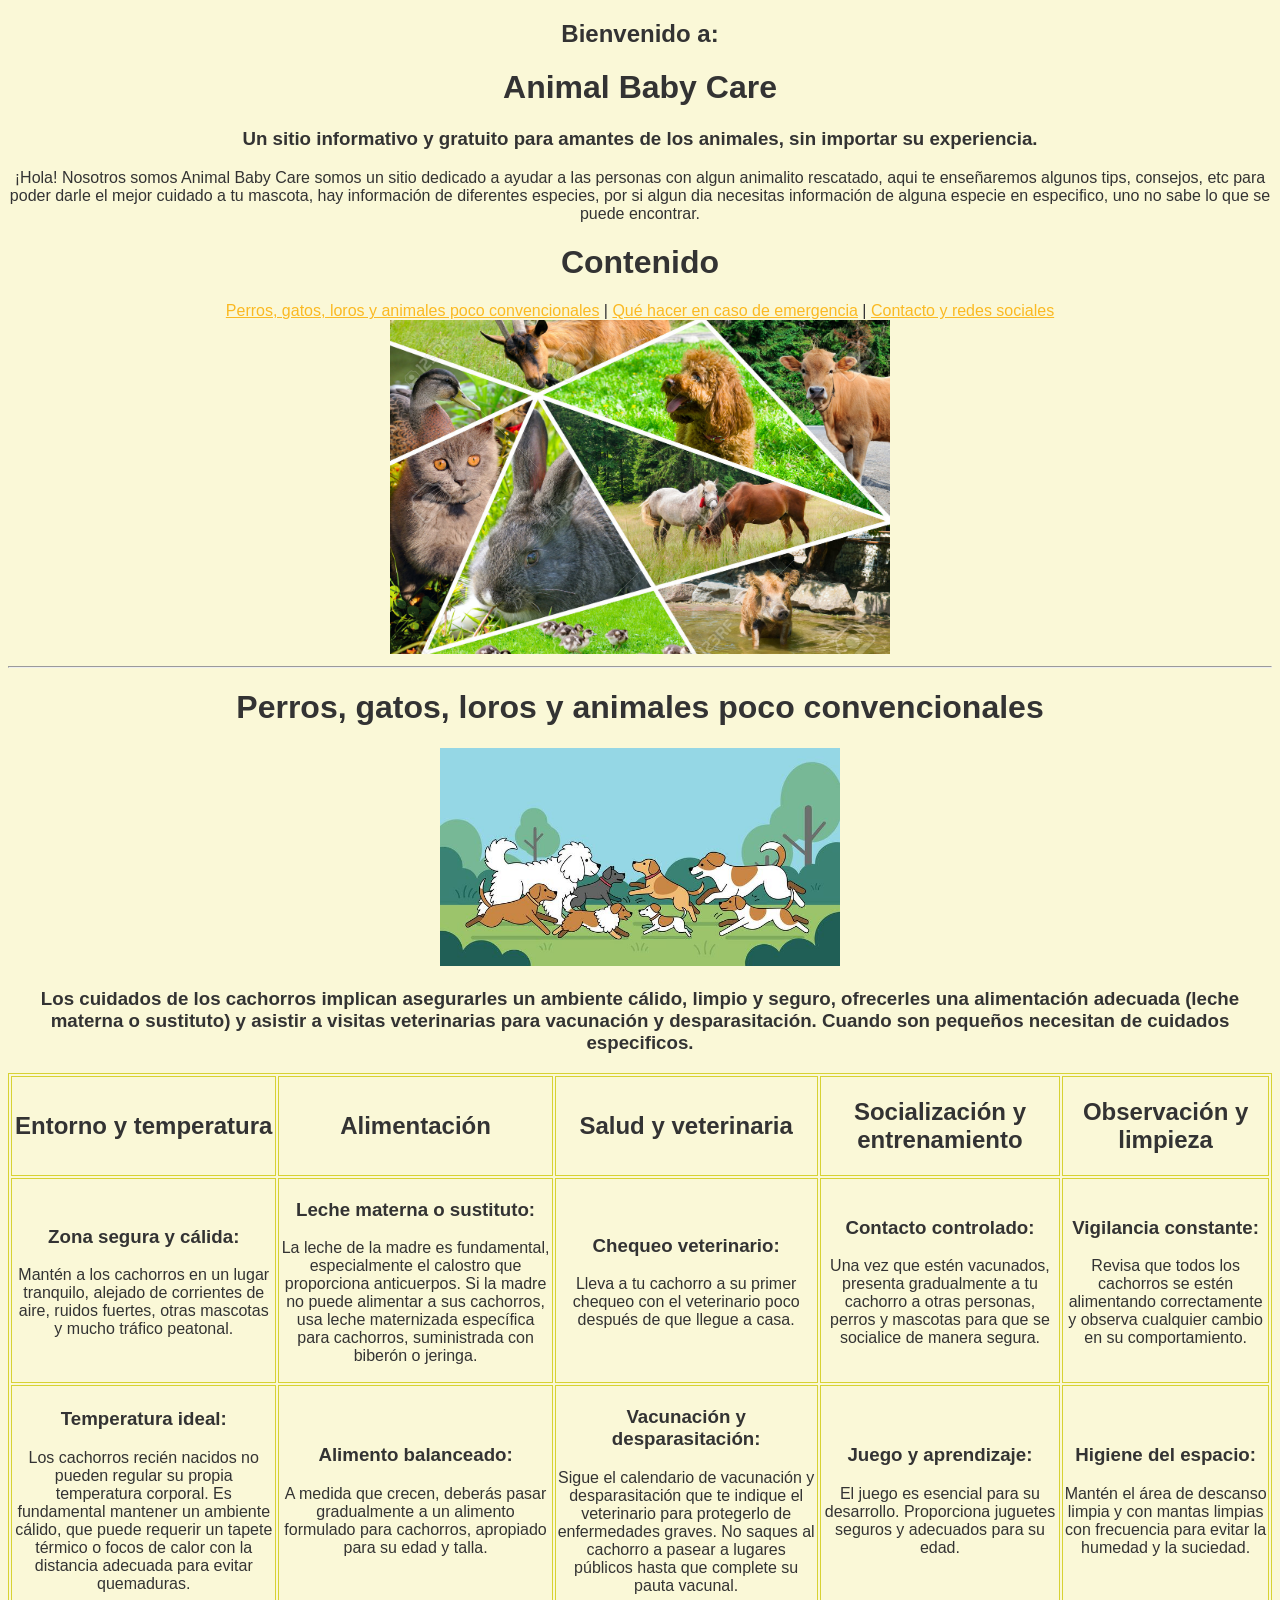
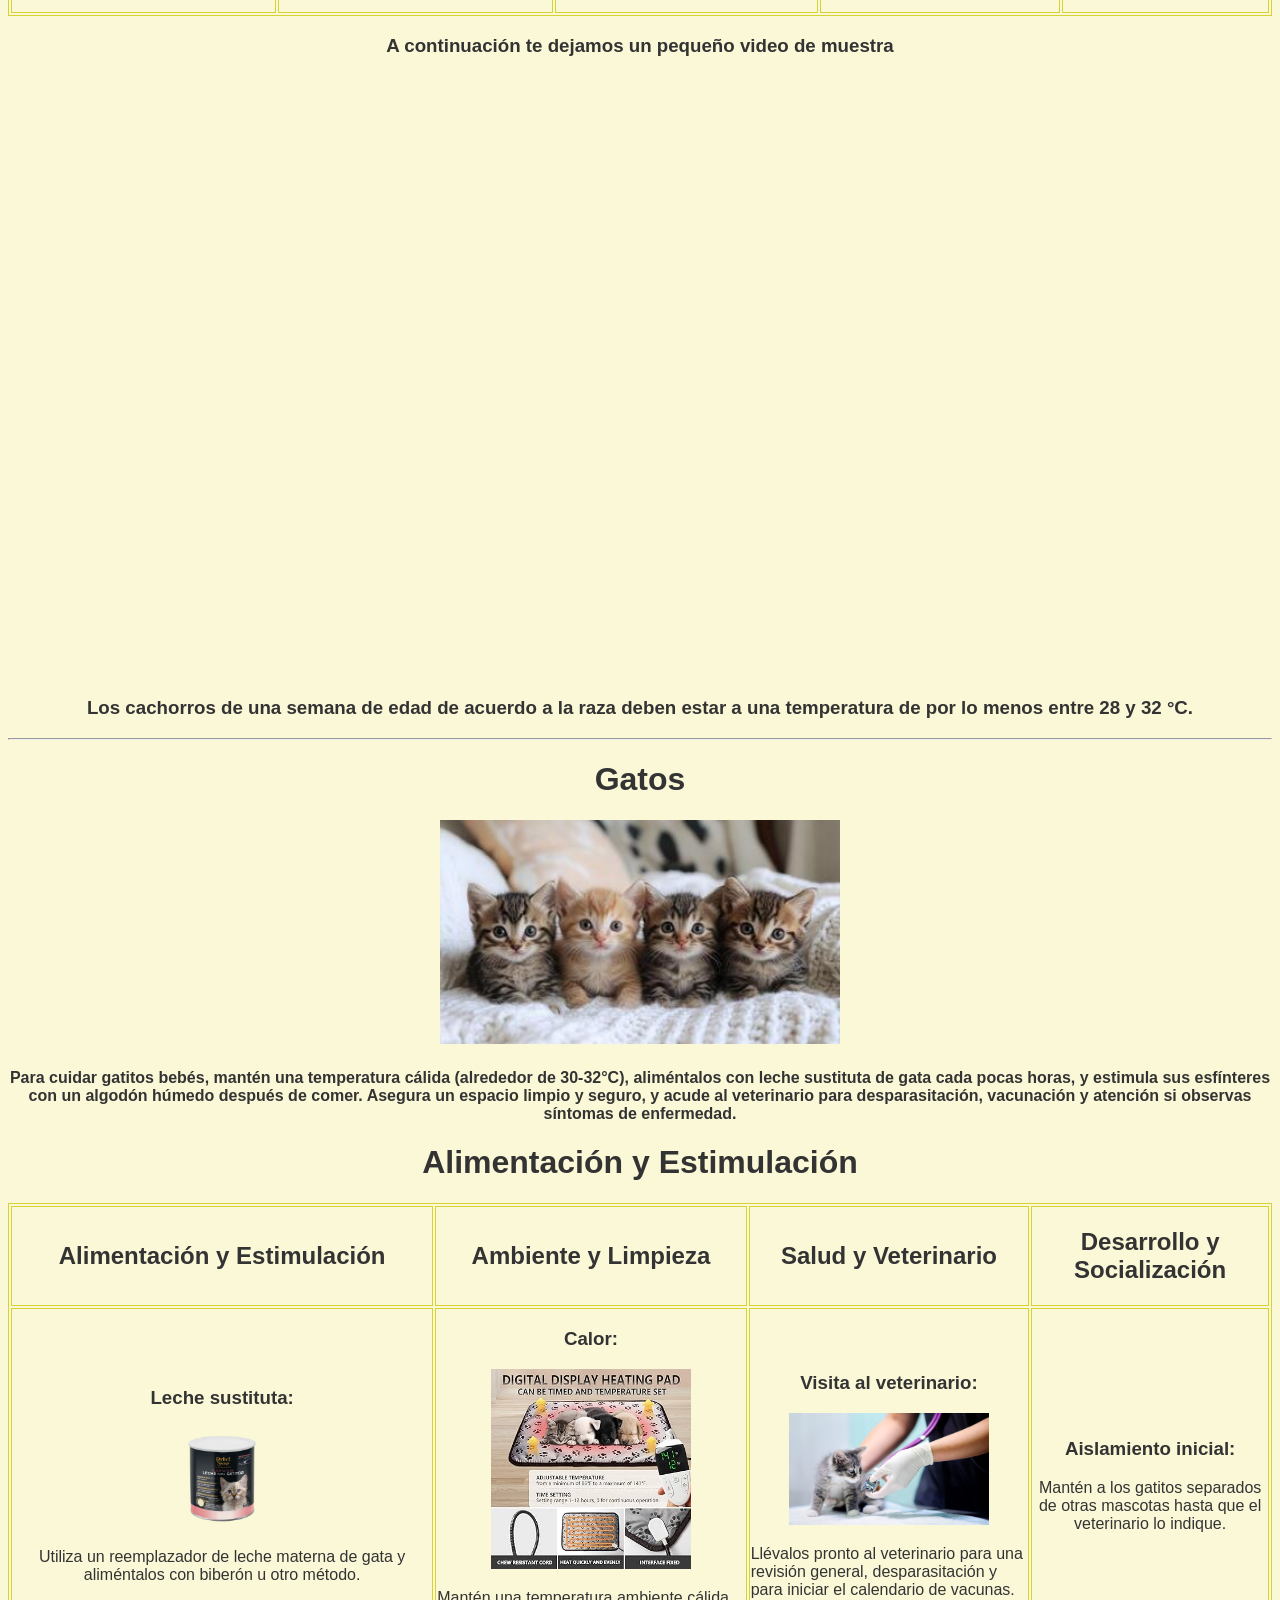
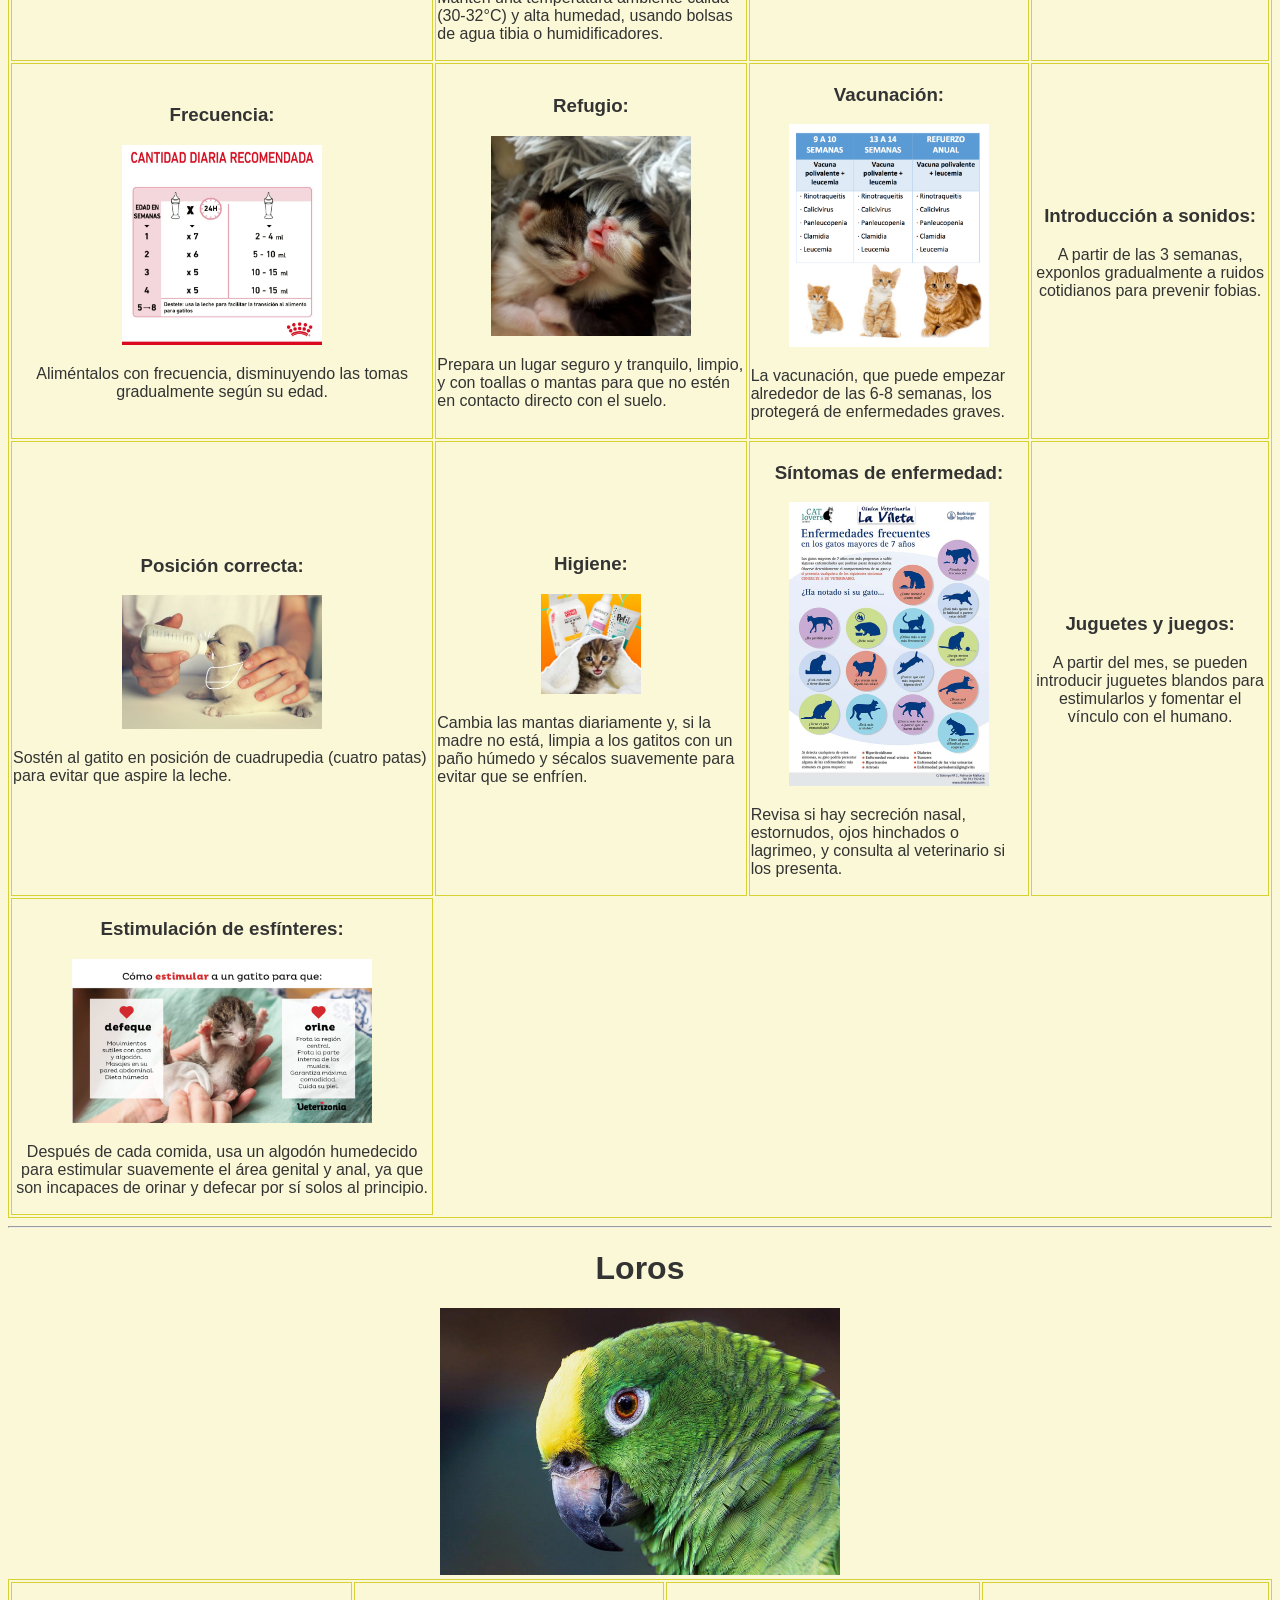
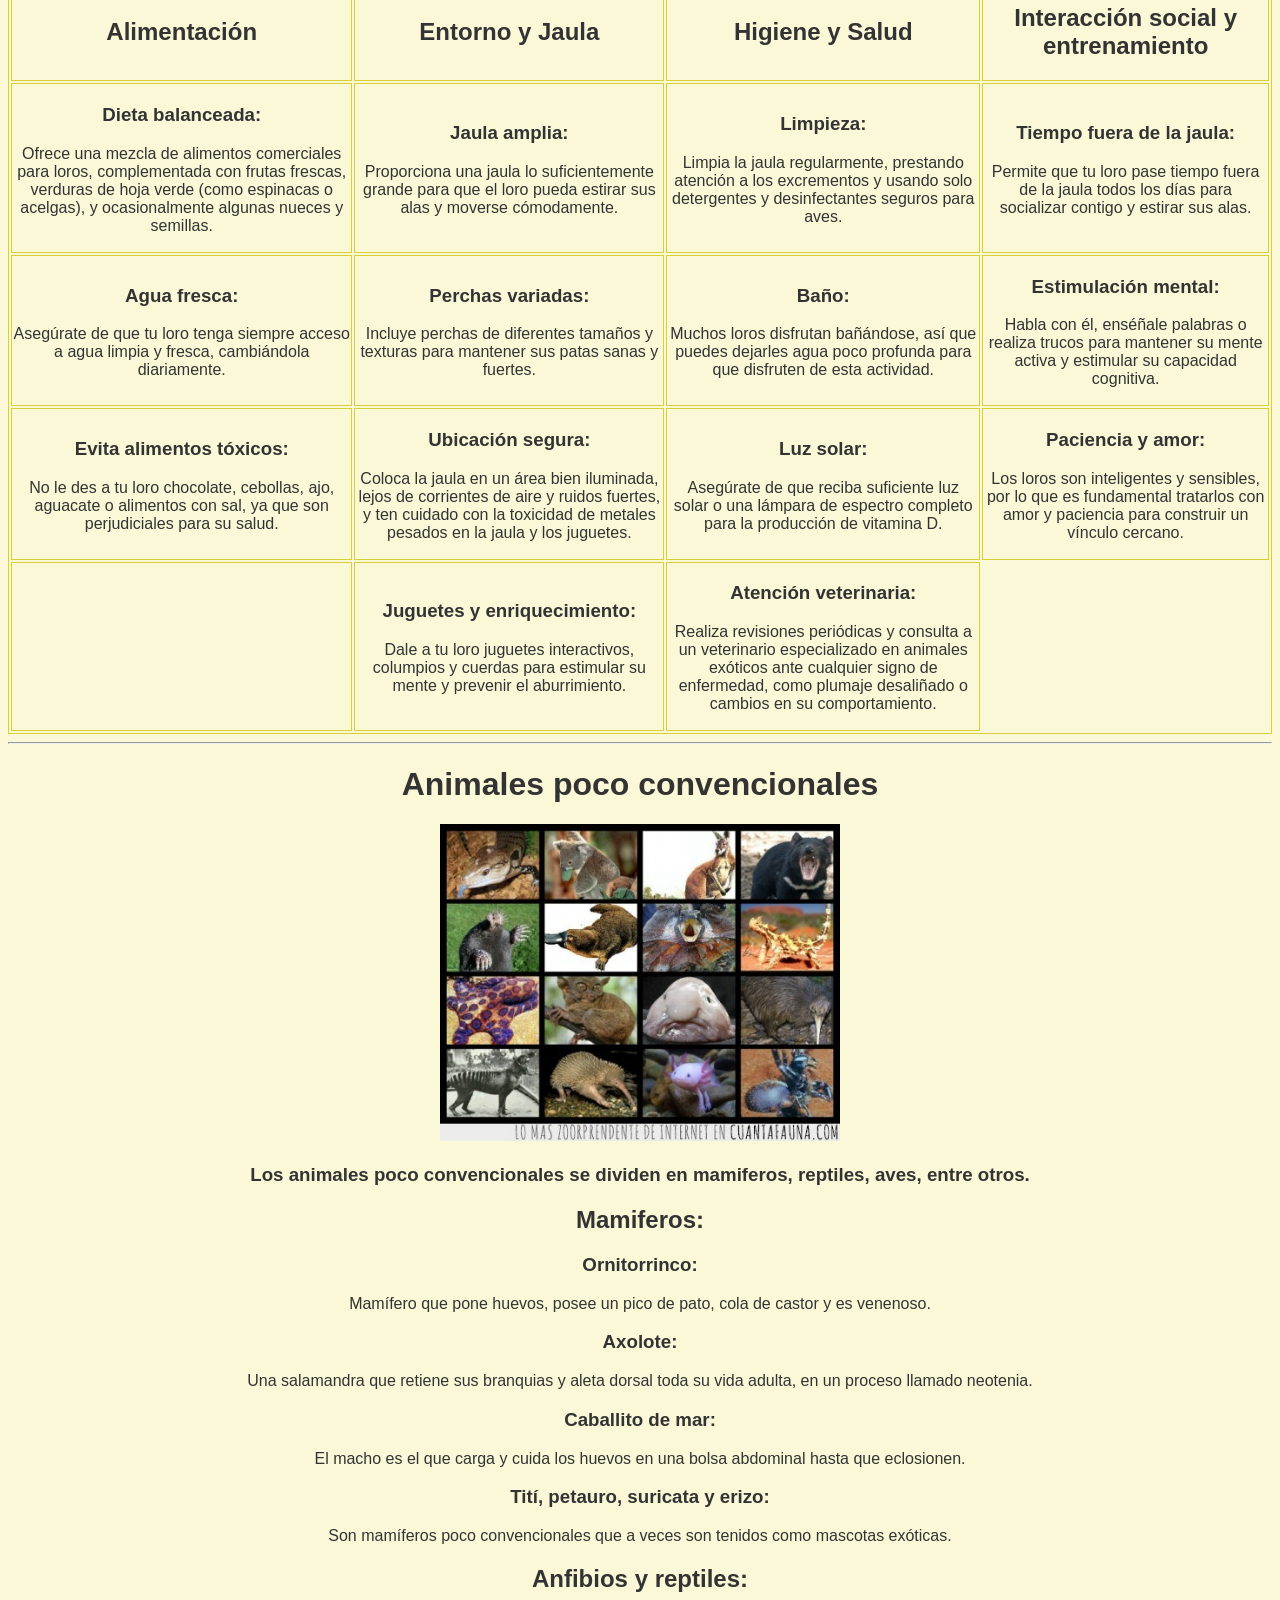
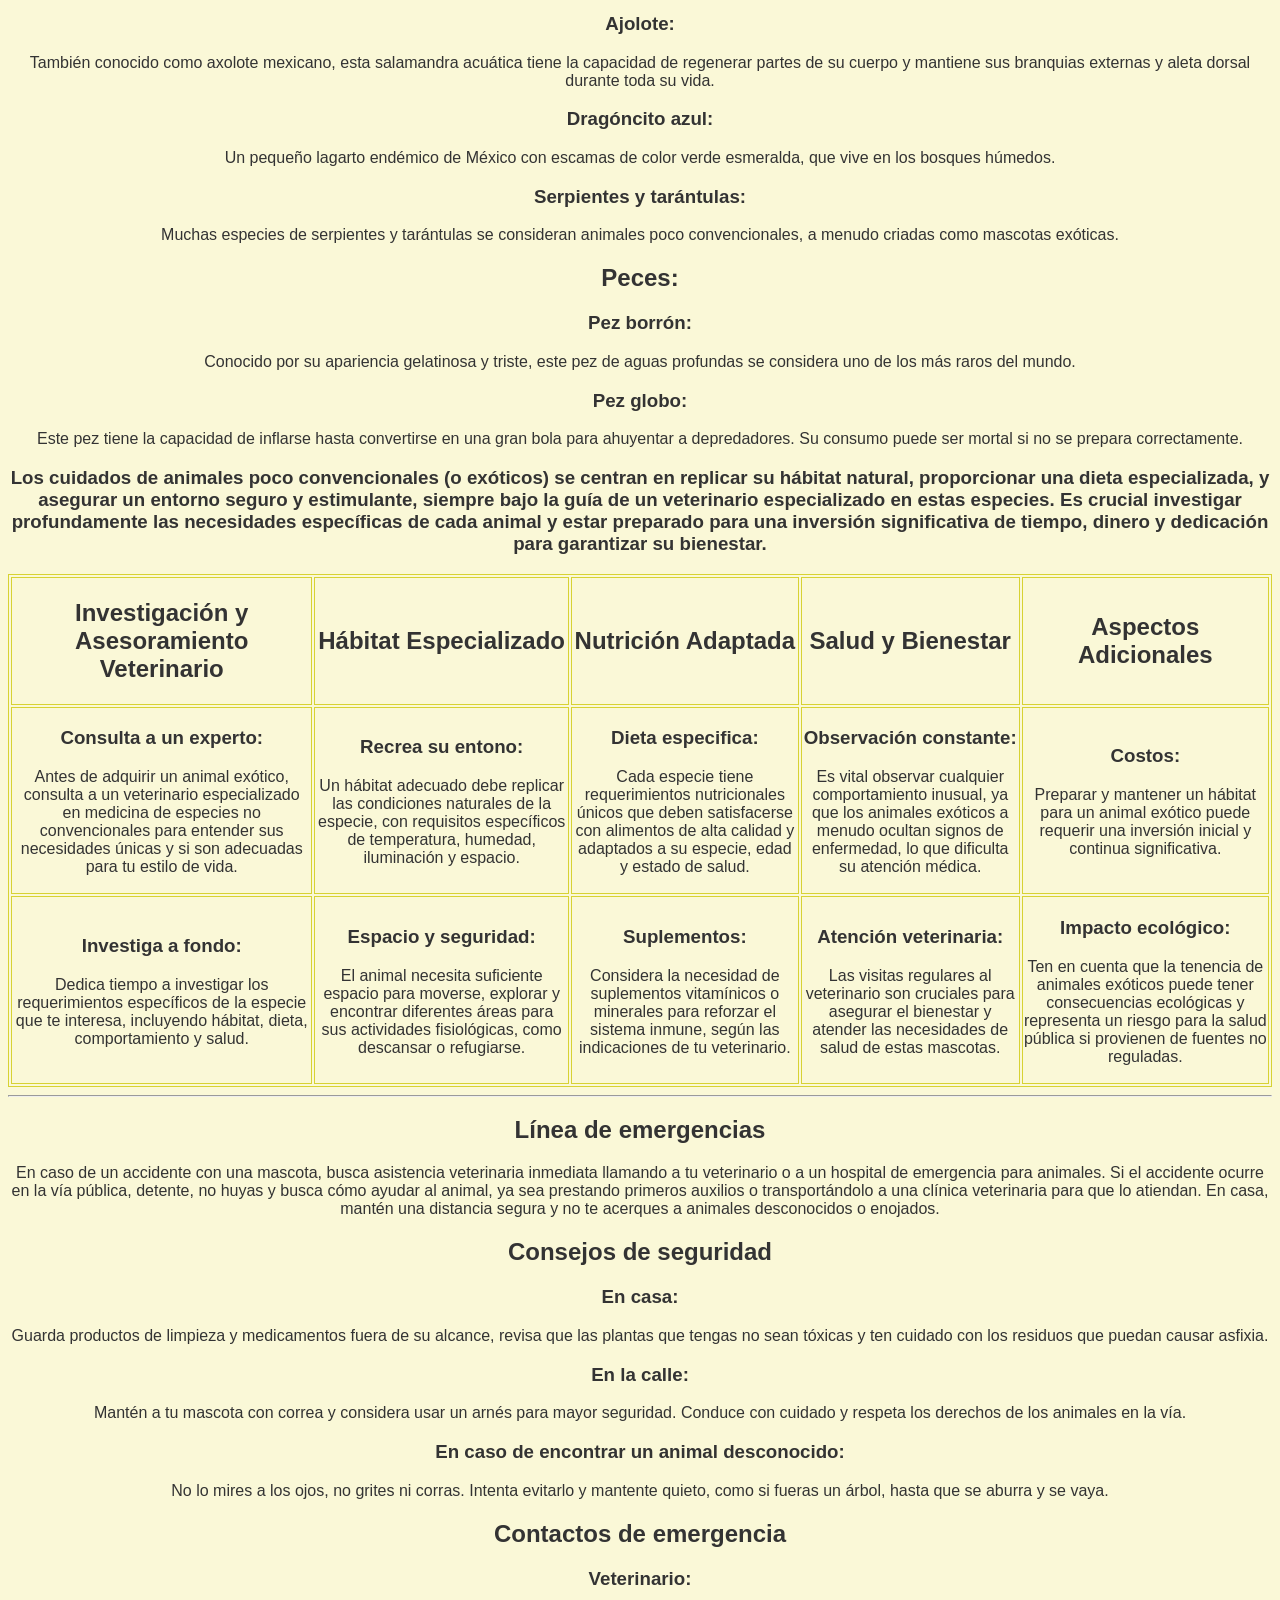
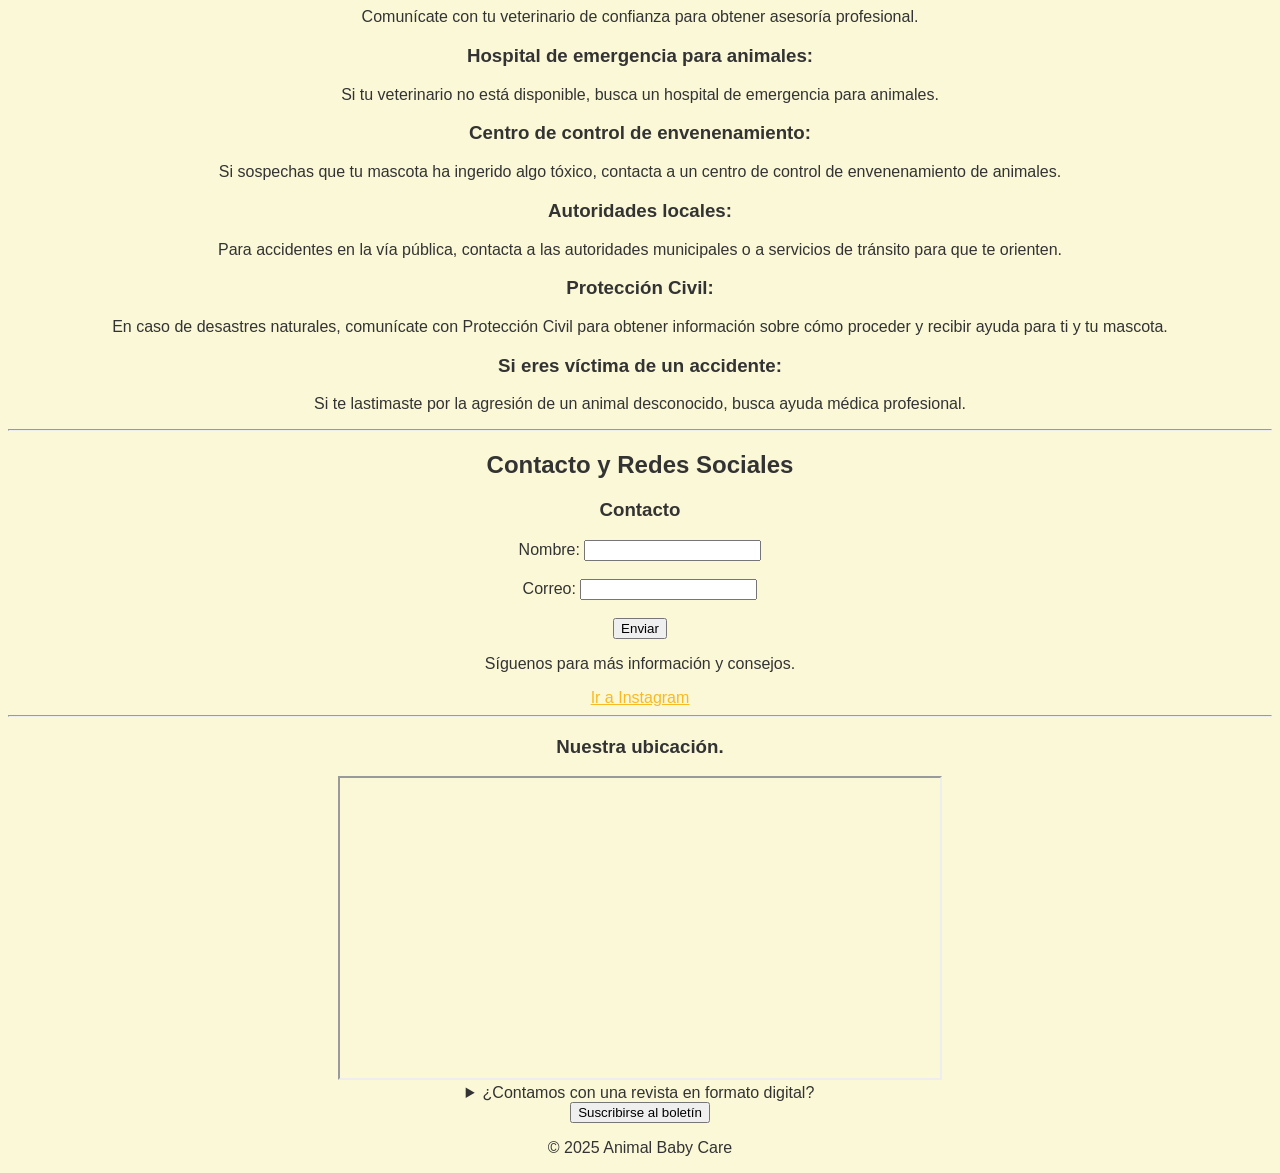
<file: Index.html>
<!DOCTYPE html>
<html>
<head>
    <meta charset="UTF-8">

<section id="inicio">
    <title aling="center">Animal Baby Care</title>
    <link rel="stylesheet" href="style 5.css">
    </head>
</section>

    <body style="font-family: Arial, Helvetica, sans-serif;"></body>

<section id="inicio">
<h1>Bienvenido a:</h1>
</section>

<h1 style="text-align: center;">Animal Baby Care</h1>

 <h3 style="text-align: center;" >Un sitio informativo y gratuito para amantes de los animales, sin importar su experiencia.</h3>
    <p style="text-align: center;">¡Hola! Nosotros somos Animal Baby Care somos un sitio dedicado a ayudar a las personas con algun animalito rescatado, aqui te enseñaremos algunos tips, consejos, etc para poder darle el mejor cuidado a tu mascota, hay información de diferentes especies, por si algun dia necesitas información de alguna especie en especifico, uno no sabe lo que se puede encontrar.</p>

<header>
<h1 style="text-align: center;">Contenido</h1>
</header>

<nav style="text-align: center;">
<a href="#perros-gatos-loros,etc">Perros, gatos, loros y animales poco convencionales</a> |
<a href="#emergencias">Qué hacer en caso de emergencia</a> |
<a href="#Redes sociales">Contacto y redes sociales</a>
</nav>

        <div> 
            <div style="text-align: center;">
      <img src="collage animales/animales.jpg"  width="500">
            </div>
        </div>

    <hr>

    <h1 id="perros-gatos-loros" style="text-align: center;"> Perros, gatos, loros y animales poco convencionales</h1>

<div>
<div style="text-align: center;">
<img src="collage animales/perros.jpg" width="400"></div>


    <h3 style="text-align: center;">Los cuidados de los cachorros implican asegurarles un ambiente cálido, limpio y seguro, ofrecerles una alimentación adecuada (leche materna o sustituto) y asistir a visitas veterinarias para vacunación y desparasitación.
    Cuando son pequeños necesitan de cuidados especificos.</h3>

<center>
<table border="1">
<tr>
<th><h2 style="text-align: center;"> Entorno y temperatura</h2></th>
<th><h2 style="text-align: center;"> Alimentación</h2></th>
<th><h2 style="text-align: center;"> Salud y veterinaria</h2> </th>
<th><h2 style="text-align: center;">Socialización y entrenamiento</h2></th>
<th><h2 style="text-align: center;">Observación y limpieza</h2></th>
</tr>
<tr>
<td><h3 style="text-align: center;">Zona segura y cálida:</h3><p style="text-align: center;">Mantén a los cachorros en un lugar tranquilo, alejado de corrientes de aire, ruidos fuertes, otras mascotas y mucho tráfico peatonal.</p></td>
<td><h3 style="text-align: center;">Leche materna o sustituto:</h3><p style="text-align: center;">La leche de la madre es fundamental, especialmente el calostro que proporciona anticuerpos. Si la madre no puede alimentar a sus cachorros, usa leche maternizada específica para cachorros, suministrada con biberón o jeringa.</p></td>
<td><h3 style="text-align: center;">Chequeo veterinario:</h3><p style="text-align: center;">Lleva a tu cachorro a su primer chequeo con el veterinario poco después de que llegue a casa.</p></td>
<td><h3 style="text-align: center;">Contacto controlado:</h3><p style="text-align: center;">Una vez que estén vacunados, presenta gradualmente a tu cachorro a otras personas, perros y mascotas para que se socialice de manera segura. </p></td>
<td><h3 style="text-align: center;">Vigilancia constante:</h3><p style="text-align: center;">Revisa que todos los cachorros se estén alimentando correctamente y observa cualquier cambio en su comportamiento.</p></td>
</tr>

<tr>
<td><h3 style="text-align: center;">Temperatura ideal:</h3><p style="text-align: center;">Los cachorros recién nacidos no pueden regular su propia temperatura corporal. Es fundamental mantener un ambiente cálido, que puede requerir un tapete térmico o focos de calor con la distancia adecuada para evitar quemaduras.</p></td>
<td><h3 style="text-align: center;">Alimento balanceado:</h3><p style="text-align: center;">A medida que crecen, deberás pasar gradualmente a un alimento formulado para cachorros, apropiado para su edad y talla.</p></td>
<td><h3 style="text-align: center;">Vacunación y desparasitación:</h3><p style="text-align: center;">Sigue el calendario de vacunación y desparasitación que te indique el veterinario para protegerlo de enfermedades graves. No saques al cachorro a pasear a lugares públicos hasta que complete su pauta vacunal.</p></td>
<td><h3 style="text-align: center;">Juego y aprendizaje:</h3><p style="text-align: center;">El juego es esencial para su desarrollo. Proporciona juguetes seguros y adecuados para su edad. </p></td>
<td><h3 style="text-align: center;">Higiene del espacio:</h3><p style="text-align: center;">Mantén el área de descanso limpia y con mantas limpias con frecuencia para evitar la humedad y la suciedad. </p></td>
</tr>
</table>
</center>

<h3 style="text-align: center;">A continuación te dejamos un pequeño video de muestra</h3>


<div>
<div style="text-align: center;">
<iframe width="338" height="599" src="https://www.youtube.com/embed/FOH_VHf5F5Y" title="Que Temperatura Deben estar los Cachorros Recién Nacidos" frameborder="0" allow="accelerometer; autoplay; clipboard-write; encrypted-media; gyroscope; picture-in-picture; web-share" referrerpolicy="strict-origin-when-cross-origin" allowfullscreen></iframe>
</div>

<h3 style="text-align: center;">Los cachorros de una semana de edad de acuerdo a la raza deben estar a una temperatura de por lo menos entre 28 y 32 °C.</h3>

 <hr>

<h1 style="text-align: center;">Gatos</h1>

<div>
<div style="text-align: center;">
<img src="collage animales/gatos.jpg" width="400"></div>

<h4 style="text-align: center;">Para cuidar gatitos bebés, mantén una temperatura cálida (alrededor de 30-32°C), aliméntalos con leche sustituta de gata cada pocas horas, y estimula sus esfínteres con un algodón húmedo después de comer. Asegura un espacio limpio y seguro, y acude al veterinario para desparasitación, vacunación y atención si observas síntomas de enfermedad. </h4>

<h1 style="text-align: center;">Alimentación y Estimulación</h1>

<center>
<table border="1">
<tr>
<th><h2 style="text-align: center;"> Alimentación y Estimulación</h2></th>
<th><h2 style="text-align: center;"> Ambiente y Limpieza</h2></th>
<th><h2 style="text-align: center;"> Salud y Veterinario</h2> </th>
<th><h2 style="text-align: center;">Desarrollo y Socialización</h2></th>
</tr>

<tr>
<td><h3 style="text-align: center;">Leche sustituta:</h3> <p style="text-align: center;"> <img  src="collage animales/leche d gatos.webp" width="100"> <p style="text-align: center;">Utiliza un reemplazador de leche materna de gata y aliméntalos con biberón u otro método. </p></td>
<td><h3 style="text-align: center;">Calor:</h3><p style="text-align: center;"> <img  src="collage animales/cama.jpg" width="200"> <p style="text-align: center;"></p>Mantén una temperatura ambiente cálida (30-32°C) y alta humedad, usando bolsas de agua tibia o humidificadores. </p></td>
<td><h3 style="text-align: center;">Visita al veterinario:</h3><p style="text-align: center;"> <img  src="collage animales/veterinario.png" width="200"> <p style="text-align: center;"></p>Llévalos pronto al veterinario para una revisión general, desparasitación y para iniciar el calendario de vacunas. </p></td>
<td><h3 style="text-align: center;">Aislamiento inicial:</h3><p style="text-align: center;"> Mantén a los gatitos separados de otras mascotas hasta que el veterinario lo indique.  </p></td>
</tr>

<tr>
<td><h3 style="text-align: center;">Frecuencia: </h3> <p style="text-align: center;"> <img  src="collage animales/cantidad leche.png" width="200"> <p style="text-align: center;">Aliméntalos con frecuencia, disminuyendo las tomas gradualmente según su edad. </p></td>
<td><h3 style="text-align: center;">Refugio:</h3><p style="text-align: center;"> <img  src="collage animales/calor.webp" width="200"> <p style="text-align: center;"></p>Prepara un lugar seguro y tranquilo, limpio, y con toallas o mantas para que no estén en contacto directo con el suelo. </p></td>
<td><h3 style="text-align: center;">Vacunación:</h3><p style="text-align: center;"> <img  src="collage animales/vacunaas.png" width="200"> <p style="text-align: center;"></p>La vacunación, que puede empezar alrededor de las 6-8 semanas, los protegerá de enfermedades graves. </p></td>
<td><h3 style="text-align: center;">Introducción a sonidos:</h3><p style="text-align: center;"> A partir de las 3 semanas, exponlos gradualmente a ruidos cotidianos para prevenir fobias.  </p></td>
</tr>

<tr>
<td><h3 style="text-align: center;">Posición correcta:</h3><p style="text-align: center;"> <img  src="collage animales/gato comiendo.webp" width="200"> <p style="text-align: center;"></p>Sostén al gatito en posición de cuadrupedia (cuatro patas) para evitar que aspire la leche. </p></td>
<td><h3 style="text-align: center;">Higiene:</h3><p style="text-align: center;"> <img  src="collage animales/HIGIENE_TODO.jpg.webp" width="100"> <p style="text-align: center;"></p>Cambia las mantas diariamente y, si la madre no está, limpia a los gatitos con un paño húmedo y sécalos suavemente para evitar que se enfríen. </p></td>
<td><h3 style="text-align: center;">Síntomas de enfermedad:</h3><p style="text-align: center;"> <img  src="collage animales/enfermedades-gatos.jpg" width="200"> <p style="text-align: center;"></p>Revisa si hay secreción nasal, estornudos, ojos hinchados o lagrimeo, y consulta al veterinario si los presenta. </p></td>
<td><h3 style="text-align: center;">Juguetes y juegos:</h3><p style="text-align: center;">A partir del mes, se pueden introducir juguetes blandos para estimularlos y fomentar el vínculo con el humano. </p></td>
</tr>

<tr>
<td><h3 style="text-align: center;">Estimulación de esfínteres:</h3> <p style="text-align: center;"> <img  src="collage animales/estimulación.jpg" width="300"><p style="text-align: center;">Después de cada comida, usa un algodón humedecido para estimular suavemente el área genital y anal, ya que son incapaces de orinar y defecar por sí solos al principio.  </p></td>
</tr>
</table>
</center>

<hr>

<h1 style="text-align: center;">Loros</h1>

<div>
<div style="text-align: center;">
<img src="collage animales/lorito.jpeg" width="400"></div>

<center>
<table border="1">
<tr>
<th><h2 style="text-align: center;"> Alimentación</h2></th>
<th><h2 style="text-align: center;"> Entorno y Jaula</h2></th>
<th><h2 style="text-align: center;">Higiene y Salud</h2> </th>
<th><h2 style="text-align: center;">Interacción social y entrenamiento</h2></th>
</tr>

<tr>
<td><h3 style="text-align: center;">Dieta balanceada:</h3> <p style="text-align: center;"><p style="text-align: center;">Ofrece una mezcla de alimentos comerciales para loros, complementada con frutas frescas, verduras de hoja verde (como espinacas o acelgas), y ocasionalmente algunas nueces y semillas.  </p></td>
<td><h3 style="text-align: center;">Jaula amplia:</h3> <p style="text-align: center;"><p style="text-align: center;">Proporciona una jaula lo suficientemente grande para que el loro pueda estirar sus alas y moverse cómodamente.   </p></td>
<td><h3 style="text-align: center;">Limpieza:</h3> <p style="text-align: center;"><p style="text-align: center;">Limpia la jaula regularmente, prestando atención a los excrementos y usando solo detergentes y desinfectantes seguros para aves.</p></td>
<td><h3 style="text-align: center;">Tiempo fuera de la jaula:</h3> <p style="text-align: center;"><p style="text-align: center;">Permite que tu loro pase tiempo fuera de la jaula todos los días para socializar contigo y estirar sus alas. </p></td>
</tr>

<tr>
<td><h3 style="text-align: center;">Agua fresca: </h3> <p style="text-align: center;">Asegúrate de que tu loro tenga siempre acceso a agua limpia y fresca, cambiándola diariamente.  </p></td>
<td><h3 style="text-align: center;">Perchas variadas: </h3> <p style="text-align: center;">Incluye perchas de diferentes tamaños y texturas para mantener sus patas sanas y fuertes. </p></td>
<td><h3 style="text-align: center;">Baño: </h3> <p style="text-align: center;">Muchos loros disfrutan bañándose, así que puedes dejarles agua poco profunda para que disfruten de esta actividad. </p></td>
<td><h3 style="text-align: center;">Estimulación mental: </h3> <p style="text-align: center;">Habla con él, enséñale palabras o realiza trucos para mantener su mente activa y estimular su capacidad cognitiva. </p>
</tr>

<tr>
<td><h3 style="text-align: center;">Evita alimentos tóxicos: </h3> <p style="text-align: center;">No le des a tu loro chocolate, cebollas, ajo, aguacate o alimentos con sal, ya que son perjudiciales para su salud.   </p></td>
<td><h3 style="text-align: center;">Ubicación segura: </h3> <p style="text-align: center;">Coloca la jaula en un área bien iluminada, lejos de corrientes de aire y ruidos fuertes, y ten cuidado con la toxicidad de metales pesados en la jaula y los juguetes.</p></td>
<td><h3 style="text-align: center;">Luz solar: </h3> <p style="text-align: center;">Asegúrate de que reciba suficiente luz solar o una lámpara de espectro completo para la producción de vitamina D. </p>
<td><h3 style="text-align: center;">Paciencia y amor: </h3> <p style="text-align: center;">Los loros son inteligentes y sensibles, por lo que es fundamental tratarlos con amor y paciencia para construir un vínculo cercano.  </p>
</tr>

<tr>
<td></td>
<td><h3 style="text-align: center;">Juguetes y enriquecimiento: </h3> <p style="text-align: center;">Dale a tu loro juguetes interactivos, columpios y cuerdas para estimular su mente y prevenir el aburrimiento. </p></td>
<td><h3 style="text-align: center;">Atención veterinaria:</h3> <p style="text-align: center;">Realiza revisiones periódicas y consulta a un veterinario especializado en animales exóticos ante cualquier signo de enfermedad, como plumaje desaliñado o cambios en su comportamiento. </p>
</tr>
</table>
</center>

 <hr>

<h1 style="text-align: center;">Animales poco convencionales</h1>

<div>
<div style="text-align: center;">
<img src="collage animales/animales poco convencionales.jpg" width="400"></div>

<h3 style="text-align: center;" >Los animales poco convencionales se dividen en mamiferos, reptiles, aves, entre otros.</h3>

<section id="inicio">
<h2>Mamiferos:</h2> 
<td><h3>Ornitorrinco:</h3><p style= >Mamífero que pone huevos, posee un pico de pato, cola de castor y es venenoso.</p>
<td><h3>Axolote:</h3><p style= >Una salamandra que retiene sus branquias y aleta dorsal toda su vida adulta, en un proceso llamado neotenia. </p>
<td><h3>Caballito de mar:</h3><p style= >El macho es el que carga y cuida los huevos en una bolsa abdominal hasta que eclosionen. </p>
<td><h3>Tití, petauro, suricata y erizo:</h3><p style= >Son mamíferos poco convencionales que a veces son tenidos como mascotas exóticas. </p>
</section>

<section id="inicio">
<h2>Anfibios y reptiles:</h2> 
<td><h3>Ajolote:</h3><p style= >También conocido como axolote mexicano, esta salamandra acuática tiene la capacidad de regenerar partes de su cuerpo y mantiene sus branquias externas y aleta dorsal durante toda su vida. </p>
<td><h3>Dragóncito azul:</h3><p style= >Un pequeño lagarto endémico de México con escamas de color verde esmeralda, que vive en los bosques húmedos. </p>
<td><h3>Serpientes y tarántulas:</h3><p style= >Muchas especies de serpientes y tarántulas se consideran animales poco convencionales, a menudo criadas como mascotas exóticas.  </p>
</section>
   
<section id="inicio">
<h2>Peces:</h2> 
<td><h3>Pez borrón:</h3><p style= >Conocido por su apariencia gelatinosa y triste, este pez de aguas profundas se considera uno de los más raros del mundo.</p>
<td><h3>Pez globo:</h3><p style= >Este pez tiene la capacidad de inflarse hasta convertirse en una gran bola para ahuyentar a depredadores. Su consumo puede ser mortal si no se prepara correctamente. </p>
</section>

<td><h3 style="text-align: center;">Los cuidados de animales poco convencionales (o exóticos) se centran en replicar su hábitat natural, proporcionar una dieta especializada, y asegurar un entorno seguro y estimulante, siempre bajo la guía de un veterinario especializado en estas especies. Es crucial investigar profundamente las necesidades específicas de cada animal y estar preparado para una inversión significativa de tiempo, dinero y dedicación para garantizar su bienestar. </h3>

<center>
<table border="1">
<tr>
<th><h2 style="text-align: center;"> Investigación y Asesoramiento Veterinario</h2></th>
<th><h2 style="text-align: center;"> Hábitat Especializado</h2></th>
<th><h2 style="text-align: center;">Nutrición Adaptada</h2> </th>
<th><h2 style="text-align: center;">Salud y Bienestar</h2></th>
<th><h2 style="text-align: center;">Aspectos Adicionales</h2></th>
</tr>

<tr>
<td><h3 style="text-align: center;">Consulta a un experto:</h3> <p style="text-align: center;"><p style="text-align: center;">Antes de adquirir un animal exótico, consulta a un veterinario especializado en medicina de especies no convencionales para entender sus necesidades únicas y si son adecuadas para tu estilo de vida. </p></td>
<td><h3 style="text-align: center;">Recrea su entono:</h3> <p style="text-align: center;"><p style="text-align: center;"> Un hábitat adecuado debe replicar las condiciones naturales de la especie, con requisitos específicos de temperatura, humedad, iluminación y espacio. </p></td>
<td><h3 style="text-align: center;">Dieta especifica:</h3> <p style="text-align: center;"><p style="text-align: center;">Cada especie tiene requerimientos nutricionales únicos que deben satisfacerse con alimentos de alta calidad y adaptados a su especie, edad y estado de salud. </p></td>
<td><h3 style="text-align: center;">Observación constante:</h3> <p style="text-align: center;"><p style="text-align: center;">Es vital observar cualquier comportamiento inusual, ya que los animales exóticos a menudo ocultan signos de enfermedad, lo que dificulta su atención médica. </p></td>
<td><h3 style="text-align: center;">Costos:</h3> <p style="text-align: center;"><p style="text-align: center;">Preparar y mantener un hábitat para un animal exótico puede requerir una inversión inicial y continua significativa. </p></td>

</tr>

<tr>
<td><h3 style="text-align: center;">Investiga a fondo: </h3> <p style="text-align: center;">Dedica tiempo a investigar los requerimientos específicos de la especie que te interesa, incluyendo hábitat, dieta, comportamiento y salud. </p></td>
<td><h3 style="text-align: center;">Espacio y seguridad: </h3> <p style="text-align: center;">El animal necesita suficiente espacio para moverse, explorar y encontrar diferentes áreas para sus actividades fisiológicas, como descansar o refugiarse. </p></td>
<td><h3 style="text-align: center;">Suplementos: </h3> <p style="text-align: center;">Considera la necesidad de suplementos vitamínicos o minerales para reforzar el sistema inmune, según las indicaciones de tu veterinario. </p></td>
<td><h3 style="text-align: center;">Atención veterinaria: </h3> <p style="text-align: center;"> Las visitas regulares al veterinario son cruciales para asegurar el bienestar y atender las necesidades de salud de estas mascotas. </p></td>
<td><h3 style="text-align: center;">Impacto ecológico:</h3> <p style="text-align: center;"><p style="text-align: center;">Ten en cuenta que la tenencia de animales exóticos puede tener consecuencias ecológicas y representa un riesgo para la salud pública si provienen de fuentes no reguladas. </p></td>
</tr>
</table>
</center>

 <hr>
    <h2 id="emergencias">Línea de emergencias</h2>
    <p>En caso de un accidente con una mascota, busca asistencia veterinaria inmediata llamando a tu veterinario o a un hospital de emergencia para animales. Si el accidente ocurre en la vía pública, detente, no huyas y busca cómo ayudar al animal, ya sea prestando primeros auxilios o transportándolo a una clínica veterinaria para que lo atiendan. En casa, mantén una distancia segura y no te acerques a animales desconocidos o enojados. </p>

<section id="inicio">
<h2>Consejos de seguridad</h2> 
<td><h3>En casa:</h3><p style= >Guarda productos de limpieza y medicamentos fuera de su alcance, revisa que las plantas que tengas no sean tóxicas y ten cuidado con los residuos que puedan causar asfixia.</p>
<td><h3>En la calle:</h3><p style= >Mantén a tu mascota con correa y considera usar un arnés para mayor seguridad. Conduce con cuidado y respeta los derechos de los animales en la vía.</p>
<td><h3>En caso de encontrar un animal desconocido:</h3><p style= >No lo mires a los ojos, no grites ni corras. Intenta evitarlo y mantente quieto, como si fueras un árbol, hasta que se aburra y se vaya. </p>
</section>

<section id="inicio">
<h2>Contactos de emergencia</h2> 
<td><h3>Veterinario:</h3><p style= >Comunícate con tu veterinario de confianza para obtener asesoría profesional.</p>
<td><h3>Hospital de emergencia para animales:</h3><p style= > Si tu veterinario no está disponible, busca un hospital de emergencia para animales.</p>
<td><h3>Centro de control de envenenamiento:</h3><p style= >Si sospechas que tu mascota ha ingerido algo tóxico, contacta a un centro de control de envenenamiento de animales.</p>
<td><h3>Autoridades locales:</h3><p style= >Para accidentes en la vía pública, contacta a las autoridades municipales o a servicios de tránsito para que te orienten.</p>
<td><h3>Protección Civil: </h3><p style= >En caso de desastres naturales, comunícate con Protección Civil para obtener información sobre cómo proceder y recibir ayuda para ti y tu mascota.</p>
<td><h3>Si eres víctima de un accidente:</h3><p style= >Si te lastimaste por la agresión de un animal desconocido, busca ayuda médica profesional. </p>
</section>

    <hr>

     <footer>
        <h2 style="text-align: center;">Contacto y Redes Sociales</h2>

<section style="text-align: center;" id="contacto">
<h3>Contacto</h3>
<form>

<label for="nombre">Nombre:</label>
<input type="text" id="nombre" name="nombre"><br><br>

<label for="correo">Correo:</label>
<input type="email" id="correo" name="correo"><br><br>

<input type="submit" value="Enviar">
</form>
</section>

        <p style="text-align: center;">Síguenos para más información y consejos.</p>
        <center><a href="https://www.instagram.com/" target="_blank">Ir a Instagram</a></center>

        <hr>

    <center> 
      <h3 style="text-align: center;">Nuestra ubicación.</h3>
<iframe 
src="https://www.google.com/maps/embed?pb=..."width="600" height="300">
</iframe>
</center>   

<flex-end>
<details>
<summary>¿Contamos con una revista en formato digital?</summary>
<p>Sí, contamos con una revista en formato digital, la suscripción tiene un costo de $120 pesos. Este dinero es donado a campañas de animales que lo necesiten.</p>
</details>

<button>Suscribirse al boletín</button>
</flex-end>

<p>© 2025 Animal Baby Care</p>
    </footer>


</body>
</html>
</file>
<file: style 5.css>
/* Fondo general */
body {
background-color: #FAF8D7;
font-family: 'Poppins', sans-serif;
color: #333;
text-align: center;
}

table, th, td {
  border: 1px solid #d7d233;
}

/* unvisited link */
a:link {
  color: red;
}

/* visited link */
a:visited {
  color: rgb(233, 119, 5);
}

/* mouse over link */
a:hover {
  color: #F5C827;
}

/* selected link */
a:active {
  color: rgb(34, 0, 255);
}

/* unvisited link */
a:link {
  color: rgb(250, 185, 34);
}

/* visited link */
a:visited {
  color: rgb(243, 92, 33);
}

/* mouse over link */
a:hover {
  color: #2761f5;
}

/* selected link */
a:active {
  color: rgb(0, 255, 251);
}
</file>
